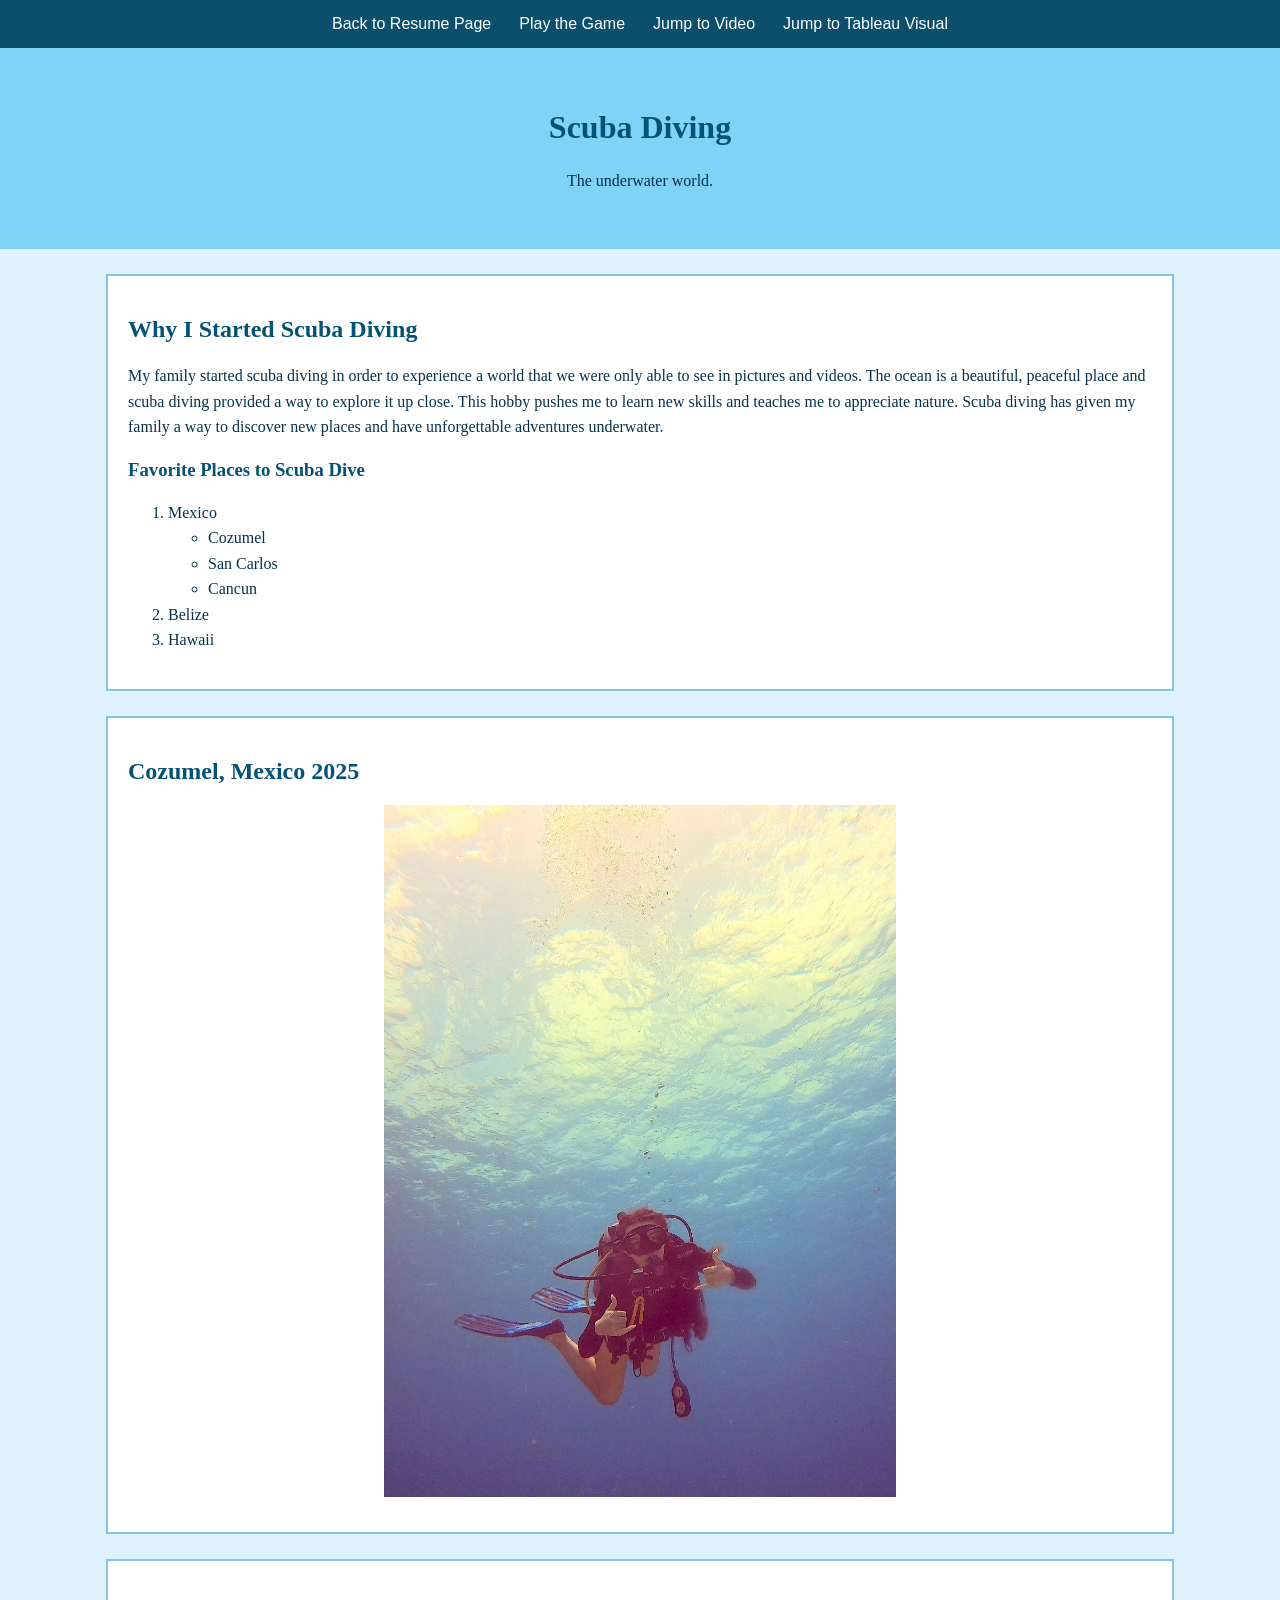
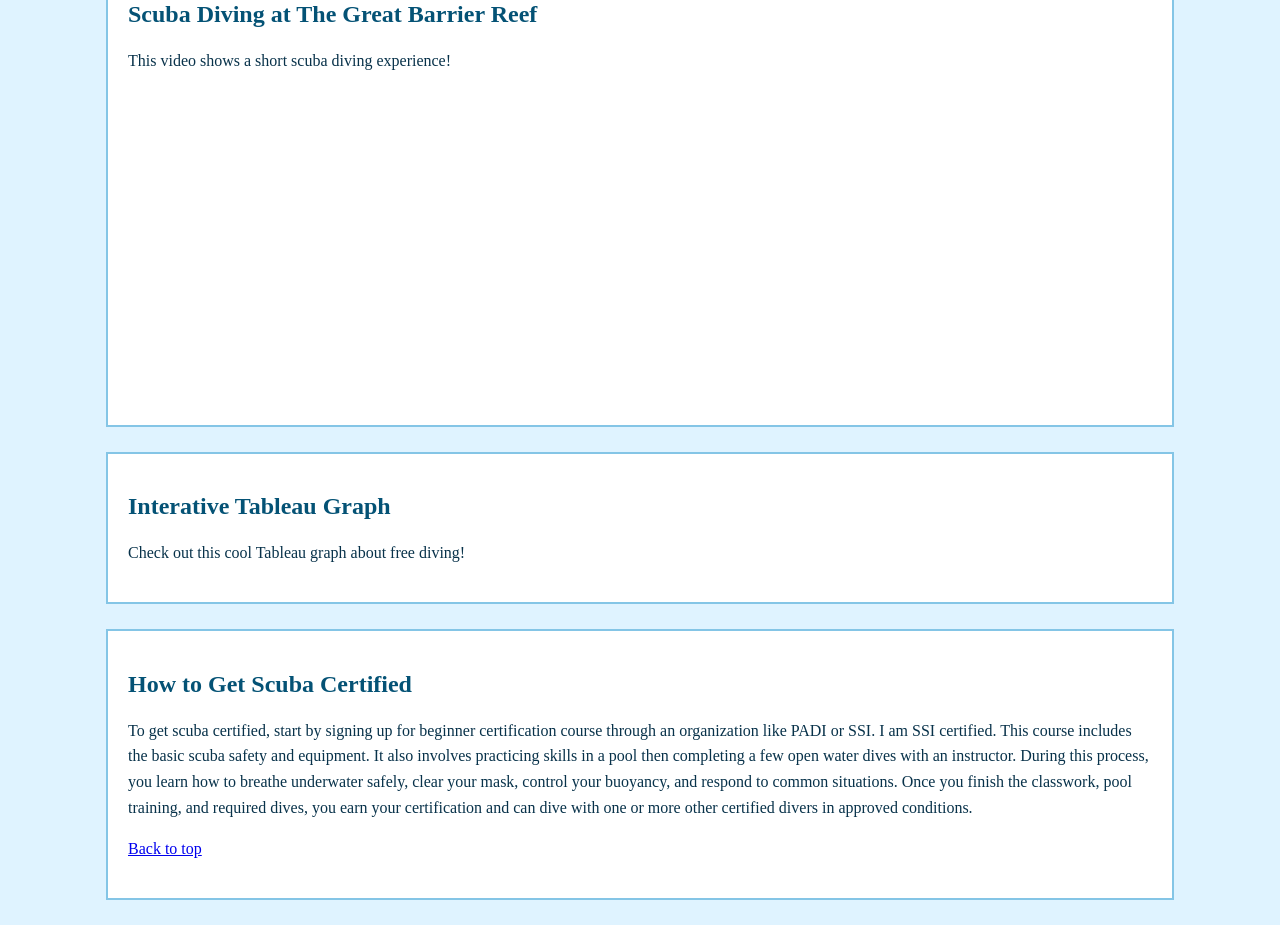
<file: fromscratch.html>
<!DOCTYPE html>
<html lang="en">
<head>
    <meta charset="UTF-8">
    <meta name="viewport" content="width=device-width, initial-scale=1.0">
    <title>Scuba Diving</title>
    <link rel="stylesheet" href="css/mystyles.css">
</head>
<body>
    <div class="top-bar" id="top">
        <a href="index.html">Back to Resume Page</a>
        <a href="game.html">Play the Game</a>
        <a href="#video-section">Jump to Video</a>
        <a href="#tableau-section">Jump to Tableau Visual</a>
    </div>
    
    <div class="other-box">
        <h1>Scuba Diving</h1>
        <p>The underwater world.</p>
    </div>

    <div class="second-box">
        <h2>Why I Started Scuba Diving</h2>
        <p>My family started scuba diving in order to experience a world that we were only able to see in pictures and videos. The ocean is a beautiful, peaceful place and scuba diving provided a way to explore it up close. This hobby pushes me to learn new skills and teaches me to appreciate nature. Scuba diving has given my family a way to discover new places and have unforgettable adventures underwater.</p>
        <h3>Favorite Places to Scuba Dive</h3>
        <ol>
            <li>Mexico
                <ul>
                    <li>Cozumel</li>
                    <li>San Carlos</li>
                    <li>Cancun</li>                   
                </ul>
            </li>
            <li>Belize</li>
            <li>Hawaii</li>
        </ol>
    </div>

    <div class="image-box">
        <h2>Cozumel, Mexico 2025</h2>
        <img src="assets/img/scuba image.jpg" alt="Talyn scuba diving.">
    </div>

    <div class="media-box" id="video-section">
        <h2>Scuba Diving at The Great Barrier Reef</h2>
        <p>This video shows a short scuba diving experience!</p>
        <iframe width="560" height="315" src="https://www.youtube.com/embed/R-4dMrdF4H8?si=Dq0dfsYO9sU67h7G" title="YouTube video player" frameborder="0" allow="accelerometer; autoplay; clipboard-write; encrypted-media; gyroscope; picture-in-picture; web-share" referrerpolicy="strict-origin-when-cross-origin" allowfullscreen></iframe>       
    </div>

    <div class="tableau-box" id="tableau-section">
        <h2>Interative Tableau Graph</h2>
        <p>Check out this cool Tableau graph about free diving!</p>
        <div class='tableauPlaceholder' id='viz1710000000000' style='position: relative'>
            <noscript>
                <a href='https://public.tableau.com/views/FreeDiving/Freediving?:showVizHome=no'>
                    <img alt='Freediving Tableau visualization' src='https://public.tableau.com/static/images/Fr/FreeDiving/Freediving/1.png' style='border: none'>
                </a>
            </noscript>
            <object class='tableauViz' style='display:none;'>
                <param name='host_url' value='https%3A%2F%2Fpublic.tableau.com%2F'>
                <param name='embed_code_version' value='3'>
                <param name='site_root' value=''>
                <param name='name' value='FreeDiving/Freediving'>
                <param name='tabs' value='no'>
                <param name='toolbar' value='yes'>
                <param name='showVizHome' value='no'>
            </object>
        </div>
    </div>

    <div class="second-box">
        <h2>How to Get Scuba Certified</h2>
        <p>To get scuba certified, start by signing up for beginner certification course through an organization like PADI or SSI. I am SSI certified. This course includes the basic scuba safety and equipment. It also involves practicing skills in a pool then completing a few open water dives with an instructor. During this process, you learn how to breathe underwater safely, clear your mask, control your buoyancy, and respond to common situations. Once you finish the classwork, pool training, and required dives, you earn your certification and can dive with one or more other certified divers in approved conditions.</p>
        <p><a href="#top">Back to top</a></p>
    </div>

    <script type='text/javascript'>
        const divElement = document.getElementById('viz1710000000000');
        const vizElement = divElement.getElementsByTagName('object')[0];
        vizElement.style.width = '100%';
        vizElement.style.height = '700px';
        const scriptElement = document.createElement('script');
        scriptElement.src = 'https://public.tableau.com/javascripts/api/viz_v1.js';
        vizElement.parentNode.insertBefore(scriptElement, vizElement);
    </script>
</body>
</html>
</file>
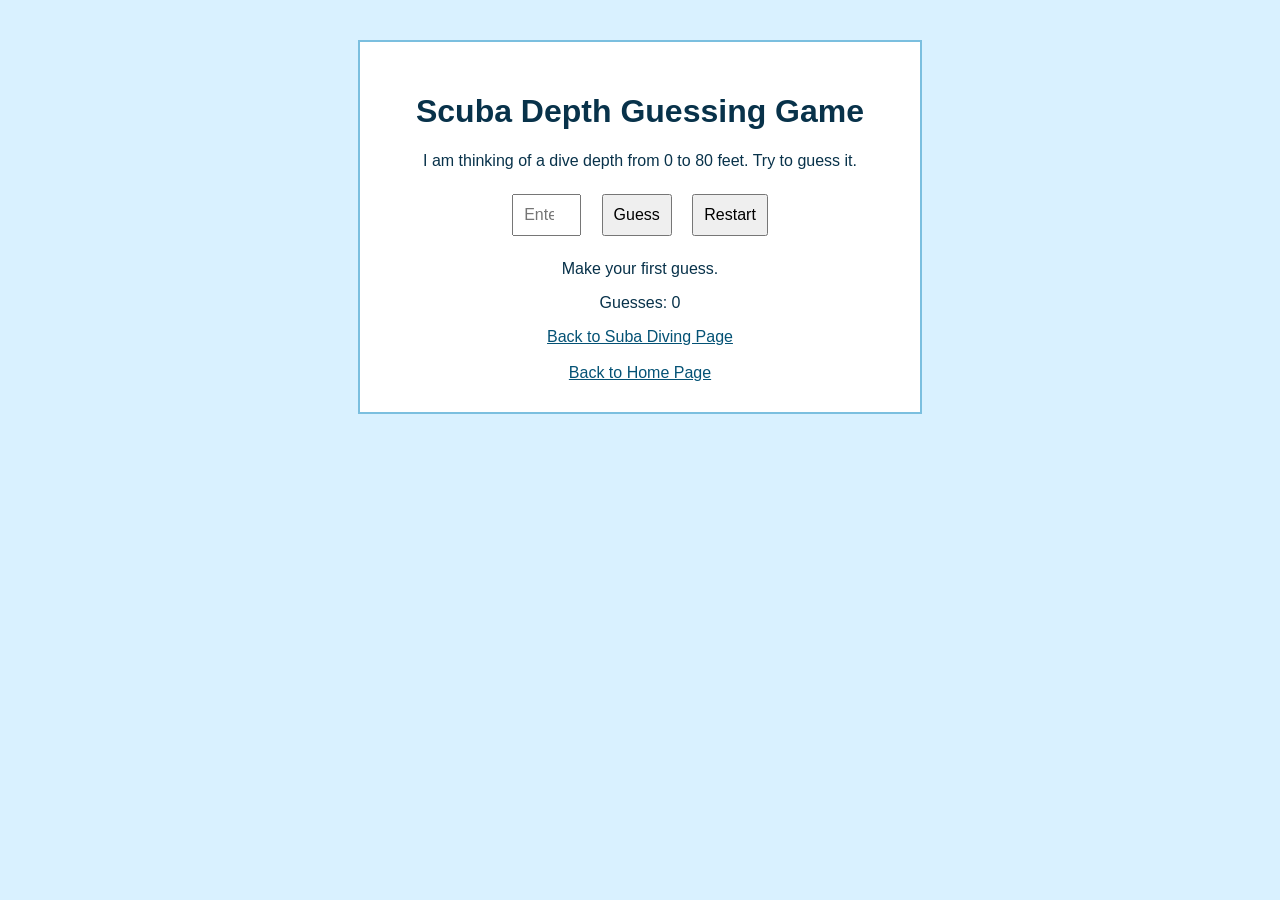
<file: game.html>
<!DOCTYPE html>
<html lang="en">
<head>
    <meta charset="UTF-8">
    <meta name="viewport" content="width=device-width, initial-scale=1.0">
    <title>Scuba Depth Guessing Game</title>
    <style>
        body {
            font-family: Arial, Helvetica, sans-serif;
            background-color: #d9f1ff;
            text-align: center;
            margin: 0;
            padding: 40px 20px;
            color: #08324a;            
        }
        .game-box {
            max-width: 500px;
            margin: 0 auto;
            background-color: white;
            border: 2px solid #7bbfdf;
            padding: 30px;           
        }
        input, button {
            padding: 10px;
            font-size: 16px;
            margin: 8px;            
        }
        button {
            cursor: pointer;
        }
        a {
            color: #045275;
        }
    </style>
</head>
    <div class="game-box">
        <h1>Scuba Depth Guessing Game</h1>
        <p>I am thinking of a dive depth from 0 to 80 feet. Try to guess it.</p>
    
        <input type="number" id="guess" min="10" max="80" placeholder="Enter a number">
        <button onclick="checkGuess()">Guess</button>
        <button onclick="resetGame()">Restart</button>

        <p id="message">Make your first guess.</p>
        <p id="tries">Guesses: 0</p>

        <a href="fromscratch.html">Back to Suba Diving Page</a><br><br>
        <a href="index.html">Back to Home Page</a>
    </div>

    <script>
        let secretDepth = Math.floor(Math.random() * 71) + 10;
        let guessCount = 0;

        function checkGuess() {
            const guessInput = document.getElementById('guess');
            const guess = Number(guessInput.value);
            const message = document.getElementById('message');
            const tries = document.getElementById('tries');

            if (guess < 10 || guess > 80 || Number.isNaN(guess)) {
                message.textContent = 'Please enter a number between 10 and 80.';
                return;
            }

            guessCount++;
            tries.textContent = 'Guesses: ' + guessCount;

            if (guess === secretDepth) {
                message.textContent = 'Correct! You found the dive depth.';
            } else if (guess < secretDepth) {
                message.textContent = 'Too shallow. Guess a deeper number.';
            } else {
                message.textContent = 'Too deep. Guess a smaller number.';
            }
        }

        function resetGame() {
            secretDepth = Math.floor(Math.random() * 71) + 10;
            guessCount = 0;
            document.getElementById('guess').value = '';
            document.getElementById('message').textContent = 'Make your first guess.';
            document.getElementById('tries').textContent = 'Guesses: 0';
        }       
    </script>
<body>
    
</body>
</html>
</file>
<file: css/mystyles.css>
body {
    margin: 0;
    background-color: #dff3ff;
    color: #08324a;
    font-family: Georgia, 'Times New Roman', Times, serif;
}

.top-bar {
    background-color: #0b4f6c;
    padding: 15px;
    text-align: center;
}

.top-bar a {
    color: white;
    text-decoration: none;
    margin: 0 12px;
    font-family: Arial, Helvetica, sans-serif;
}

.other-box {
    background-color: #7fd3f7;
    text-align: center;
    padding: 40px 20px;
}

.second-box,
.image-box,
.media-box,
.tableau-box {
    width: 80%;
    margin: 25px auto;
    padding: 20px;
    background-color: white;
    border: 2px solid #84c5e6;
}

h1, h2, h3 {
    color: #045275
}

img{
    max-width: 50%;
    height: auto;
    display: block;
    margin: 15px auto;
}

iframe {
    max-width: 100%;
    display: block;
    margin: 0 auto;
}

p, li {
    line-height: 1.6;
}
</file>
